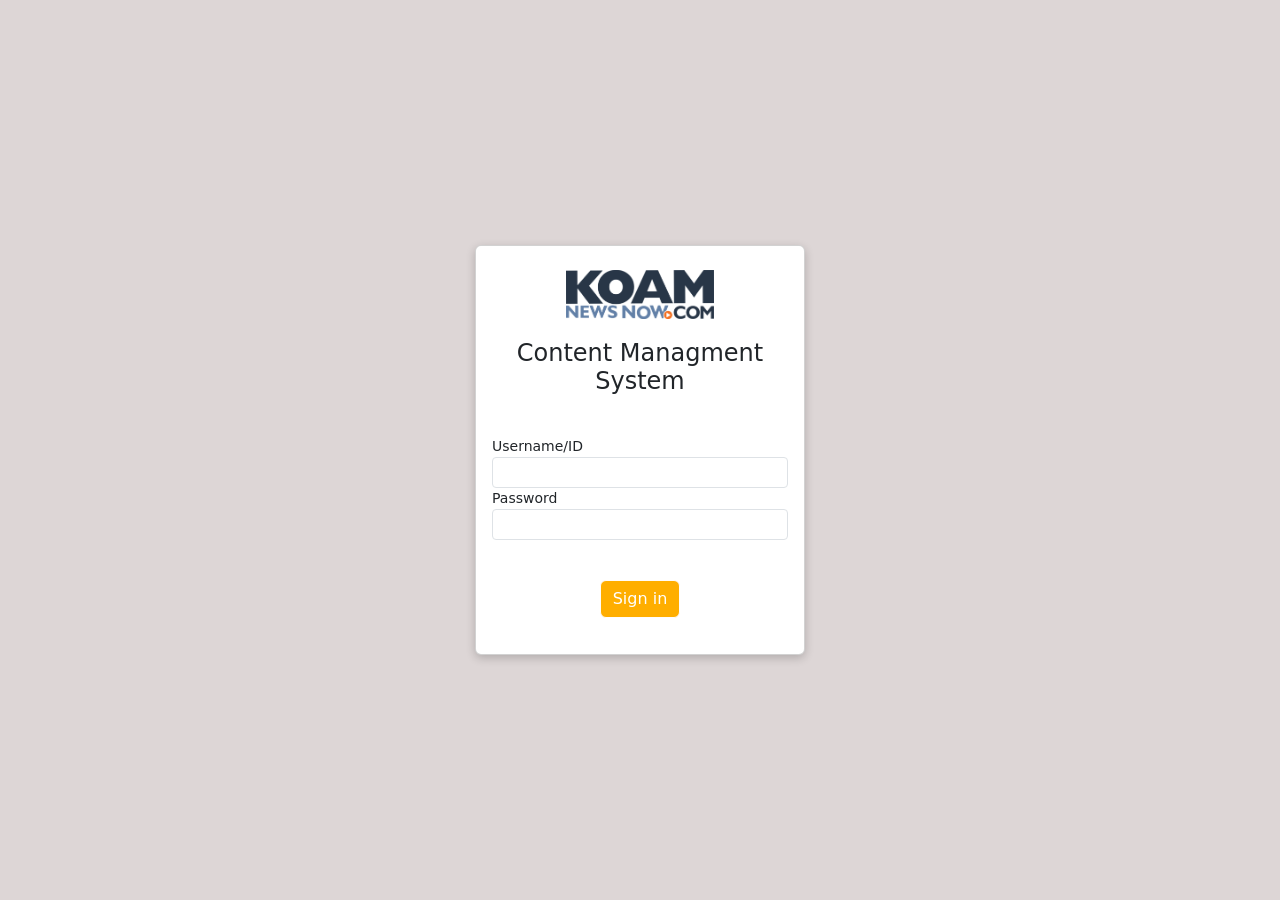
<file: index.html>
<!DOCTYPE html>
<html lang="en">
  <head>
    <meta charset="UTF-8" />
    <meta http-equiv="X-UA-Compatible" content="IE=edge" />
    <meta name="viewport" content="width=device-width, initial-scale=1.0" />
    <title>Document</title>
    <link rel="stylesheet" href="style.css" />
    <link rel="preconnect" href="https://fonts.googleapis.com" />
    <link rel="preconnect" href="https://fonts.gstatic.com" crossorigin />
    <link
      href="https://fonts.googleapis.com/css2?family=Roboto+Slab&display=swap"
      rel="stylesheet"
    />
    <!-- CSS only -->
    <link
      href="https://cdn.jsdelivr.net/npm/bootstrap@5.2.2/dist/css/bootstrap.min.css"
      rel="stylesheet"
      integrity="sha384-Zenh87qX5JnK2Jl0vWa8Ck2rdkQ2Bzep5IDxbcnCeuOxjzrPF/et3URy9Bv1WTRi"
      crossorigin="anonymous"
    />
  </head>
  <body>
    <div class="global-container">
      <div class="card login-form box-shadow">
        <div class="card-body">
          <h3 class="card-title text-center"></h3>
          <div class="logo text-center">
            <img src="./koam-logo.png" alt="" width="50%" />
            <br />
          </div>
          <h4 class="card-title text-center">Content Managment System</h4>

          <div class="card-text">
            <!-- <div
              class="alert alert-danger alert-dismissible fade show"
              role="alert"
            >
              Incorrect username or password.
            </div> -->
            <form>
              <!-- to error: add class "has-danger" -->
              <div class="form-group">
                <label for="exampleInputEmail1">Username/ID</label>
                <input
                  type="text"
                  class="form-control form-control-sm has-danger"
                  id="exampleInputEmail1"
                  aria-describedby="emailHelp"
                />
              </div>
              <div class="form-group">
                <label for="exampleInputPassword1">Password</label>
                <!-- <a
                  href="#"
                  style="float: right; font-size: 12px; text-decoration: none"
                  >Forgot password?</a
                > -->
                <input
                  type="password"
                  class="form-control form-control-sm"
                  id="exampleInputPassword1"
                />
              </div>
              <div class="sign-in-button text-center">
                <button
                  style="
                    background-color: rgb(255, 174, 0);
                    border: 1px solid rgb(255, 252, 252);
                    color: white; ;
                  "
                  type="submit"
                  class="btn btn-orange btn-block"
                >
                  Sign in
                </button>
              </div>

              <!-- <div class="sign-up">
                Don't have an account? <a href="#">Create One</a>
              </div> -->
            </form>
          </div>
        </div>
      </div>
    </div>
  </body>
</html>
</file>
<file: style.css>
html,
body {
  height: 100%;
  font-family: "Robato Slab", serif;
}

.global-container {
  height: 100%;
  display: flex;
  align-items: center;
  justify-content: center;
  background-color: #ddd6d6;
  /* background: url("http://closings.koamtv.com/Graphics/TopImage.png");
  background-image: center;
  background-repeat: no-repeat;
  background-attachment: fixed; */
}
.box-shadow {
  box-shadow: 0 3px 10px rgb(0 0 0 / 0.2);
}
form {
  padding-top: 10px;
  font-size: 14px;
  margin-top: 30px;
}

.card-title {
  font-weight: 300;
}

.btn {
  font-size: 14px;
  margin-top: 20px;
}

.btn:hover {
  background-color: black;
}

.login-form {
  width: 330px;
  margin: 20px;
}

.sign-up {
  text-align: center;
  padding: 20px 0 0;
}

.alert {
  margin-bottom: -30px;
  font-size: 13px;
  margin-top: 20px;
}
.logo {
  margin-bottom: 20px;
  margin-left: 0px;
}
.sign-in-button {
  margin-top: 20px;
  margin-bottom: 20px;
}
.input {
  border-radius: 5px;
  border: 1px solid grey;
  width: 15rem;
}
.table-shadow {
  box-shadow: 0 3px 10px rgb(0 0 0 / 0.2);
}
.btn-shadow {
  box-shadow: 0 0 10px;
}
.nav-link {
  display: flex;
  position: relative;
  float: right;
  justify-content: flex-end;
}
.nav-link {
  /* q */
  color: white;
}
@media (max-width: 500px) {
  .nav-link {
    margin-right: 20px;
  }
}
.navbar-nav a:hover {
  color: rgb(1, 121, 233);
}
.navbar-nav a {
  color: white;
}
.btn-orange {
  background-color: rgb(233, 152, 1);
}
.btn:hover {
  background-color: black;
}
.error {
  background: #ee8e8e;
  color: rgb(117, 21, 21);
  padding: 10px;
  width: 95%;
  border-radius: 5px;
  text-align: center;
}
.navbar-brand {
  /* margin-left: 60px; */
}
</file>
